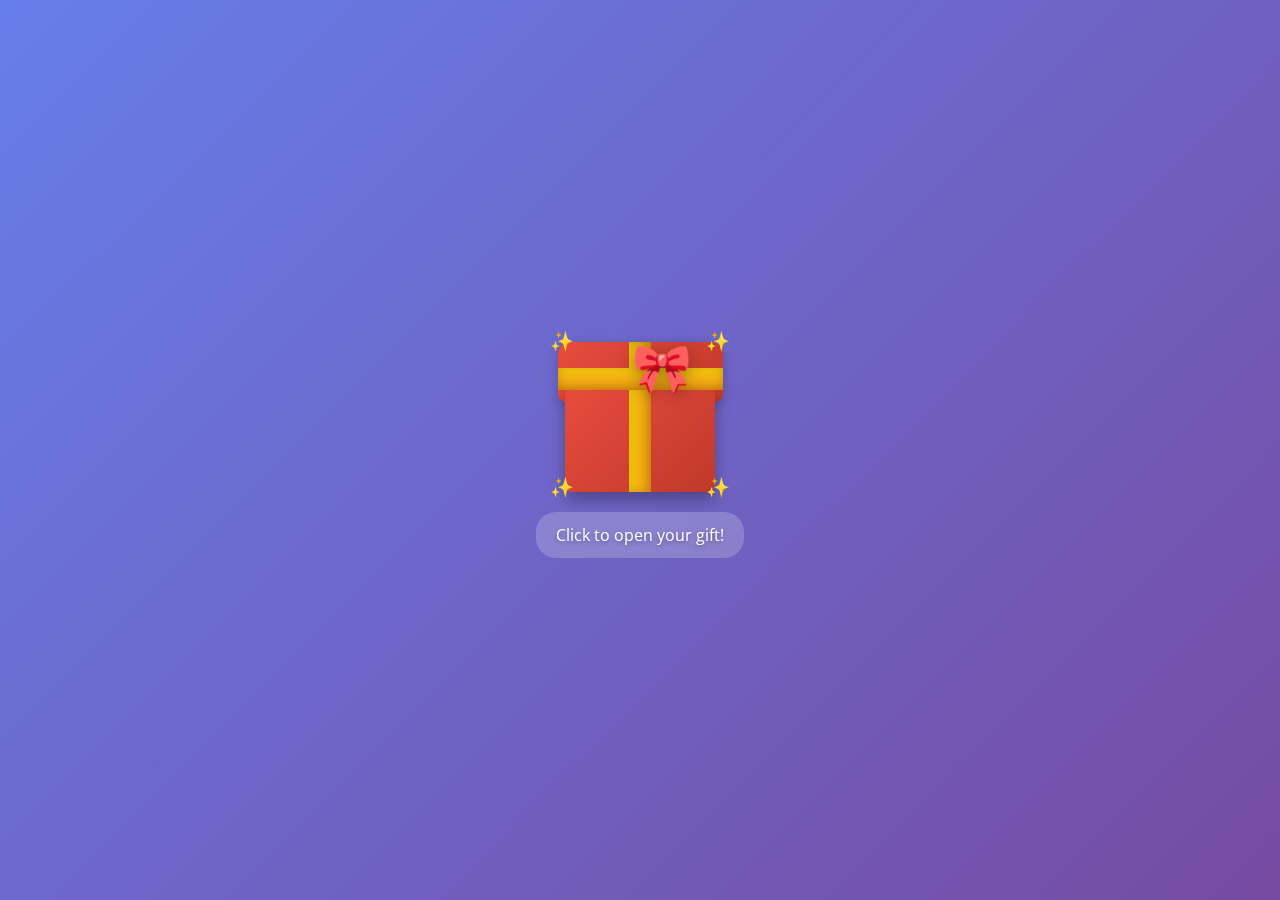
<file: index.html>
<!DOCTYPE html>
<html>

<head>
  <meta charset="utf-8">
  <meta name="viewport" content="width=device-width">
  <title>Happy Birthday!</title>
  <link href="style.css" rel="stylesheet" type="text/css" />
  <link href="https://fonts.googleapis.com/css2?family=Pacifico&family=Open+Sans:wght@400;600&display=swap" rel="stylesheet">
</head>

<body>
  <div class="container">
    <!-- Gift box that appears first -->
    <div class="gift-box-container">
      <div class="gift-box">
        <div class="gift-box-top"></div>
        <div class="gift-box-bottom"></div>
        <div class="gift-ribbon-h"></div>
        <div class="gift-ribbon-v"></div>
        <div class="gift-bow">🎀</div>
        <div class="gift-sparkles">
          <div class="sparkle sparkle-1">✨</div>
          <div class="sparkle sparkle-2">✨</div>
          <div class="sparkle sparkle-3">✨</div>
          <div class="sparkle sparkle-4">✨</div>
        </div>
      </div>
      <div class="click-instruction">Click to open your gift!</div>
    </div>

    <!-- Birthday card that appears after gift box explodes -->
    <div class="birthday-card">
      <div class="birthday-message">
        <h1 class="main-title">Happy Birthday</h1>
        <h2 class="name-title">miss sakshi!</h2>
        <div class="balloons">
          <div class="balloon balloon-1">🎈</div>
          <div class="balloon balloon-2">🎈</div>
          <div class="balloon balloon-3">🎈</div>
          <div class="balloon balloon-4">🎈</div>
          <div class="balloon balloon-5">🎈</div>
        </div>
        
        <div class="memories-section">
          <h3 class="memories-title">With a  Beautiful Memory 📸</h3>
          <div class="memory-frame">
            <img src="memory_photo.jpg" alt="Beautiful memories with sakshi and friends" class="memory-photo">
            <div class="memory-caption">Good times with amazing friends! 💕</div>
            <div class="memory-hearts">
              <span class="heart heart-1">💖</span>
              <span class="heart heart-2">💕</span>
              <span class="heart heart-3">💝</span>
            </div>
          </div>
        </div>
        
        <p class="wish-text">Dear miss sakshi, hope your special day is filled with endless happiness, joy, laughter, and wonderful memories that will last forever!<br><br>~from your friend<br><strong>AYUSH(sir)😄</strong></p>
        <div class="cake">🎂</div>
        <div class="confetti">
          <div class="confetti-piece"></div>
          <div class="confetti-piece"></div>
          <div class="confetti-piece"></div>
          <div class="confetti-piece"></div>
          <div class="confetti-piece"></div>
          <div class="confetti-piece"></div>
          <div class="confetti-piece"></div>
          <div class="confetti-piece"></div>
        </div>
      </div>
    </div>
  </div>
  <script src="script.js"></script>
</body>

</html>
</file>
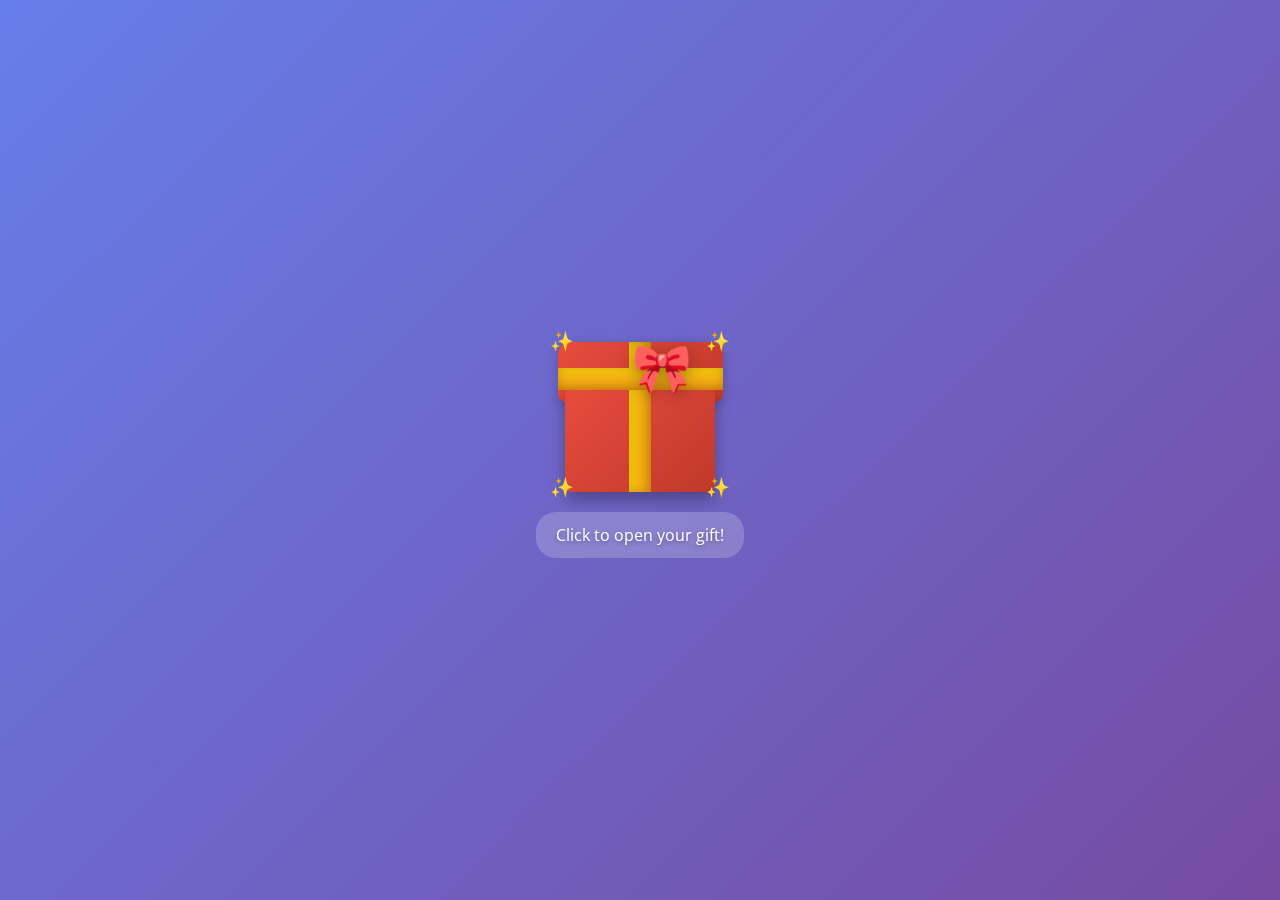
<file: index (12).html>
<!DOCTYPE html>
<html>

<head>
  <meta charset="utf-8">
  <meta name="viewport" content="width=device-width">
  <title>Happy Birthday!</title>
  <link href="style.css" rel="stylesheet" type="text/css" />
  <link href="https://fonts.googleapis.com/css2?family=Pacifico&family=Open+Sans:wght@400;600&display=swap" rel="stylesheet">
</head>

<body>
  <div class="container">
    <!-- Gift box that appears first -->
    <div class="gift-box-container">
      <div class="gift-box">
        <div class="gift-box-top"></div>
        <div class="gift-box-bottom"></div>
        <div class="gift-ribbon-h"></div>
        <div class="gift-ribbon-v"></div>
        <div class="gift-bow">🎀</div>
        <div class="gift-sparkles">
          <div class="sparkle sparkle-1">✨</div>
          <div class="sparkle sparkle-2">✨</div>
          <div class="sparkle sparkle-3">✨</div>
          <div class="sparkle sparkle-4">✨</div>
        </div>
      </div>
      <div class="click-instruction">Click to open your gift!</div>
    </div>

    <!-- Birthday card that appears after gift box explodes -->
    <div class="birthday-card">
      <div class="birthday-message">
        <h1 class="main-title">Happy Birthday</h1>
        <h2 class="name-title">KHUSHI PRIYA!</h2>
        <div class="balloons">
          <div class="balloon balloon-1">🎈</div>
          <div class="balloon balloon-2">🎈</div>
          <div class="balloon balloon-3">🎈</div>
          <div class="balloon balloon-4">🎈</div>
          <div class="balloon balloon-5">🎈</div>
        </div>
        
        <div class="memories-section">
          <h3 class="memories-title">With a  Beautiful Memory 📸</h3>
          <div class="memory-frame">
            <img src="memory_photo.jpg" alt="Beautiful memories with Khushi Priya and friends" class="memory-photo">
            <div class="memory-caption">Good times with amazing friends! 💕</div>
            <div class="memory-hearts">
              <span class="heart heart-1">💖</span>
              <span class="heart heart-2">💕</span>
              <span class="heart heart-3">💝</span>
            </div>
          </div>
        </div>
        
        <p class="wish-text">Dear Khushi Priya, hope your special day is filled with endless happiness, joy, laughter, and wonderful memories that will last forever!<br><br>~from your friend<br><strong>AYUSH(gora wala)😄</strong></p>
        <div class="cake">🎂</div>
        <div class="confetti">
          <div class="confetti-piece"></div>
          <div class="confetti-piece"></div>
          <div class="confetti-piece"></div>
          <div class="confetti-piece"></div>
          <div class="confetti-piece"></div>
          <div class="confetti-piece"></div>
          <div class="confetti-piece"></div>
          <div class="confetti-piece"></div>
        </div>
      </div>
    </div>
  </div>
  <script src="script.js"></script>
</body>

</html>
</file>
<file: style.css>
* {
  margin: 0;
  padding: 0;
  box-sizing: border-box;
}

html, body {
  height: 100vh;
  width: 100vw;
  font-family: 'Open Sans', sans-serif;
  overflow-x: hidden;
}

body {
  background: linear-gradient(135deg, #667eea 0%, #764ba2 100%);
  display: flex;
  align-items: center;
  justify-content: center;
  animation: backgroundShift 10s ease-in-out infinite alternate;
}

@keyframes backgroundShift {
  0% { background: linear-gradient(135deg, #667eea 0%, #764ba2 100%); }
  100% { background: linear-gradient(135deg, #f093fb 0%, #f5576c 100%); }
}

.container {
  perspective: 1000px;
  width: 100%;
  max-width: 450px;
  margin: 0 auto;
}

@keyframes fadeIn {
  from { opacity: 0; transform: translateY(50px); }
  to { opacity: 1; transform: translateY(0); }
}

.birthday-card {
  background: rgba(255, 255, 255, 0.95);
  border-radius: 15px;
  padding: 25px;
  box-shadow: 0 15px 30px rgba(0, 0, 0, 0.2);
  text-align: center;
  width: 100%;
  backdrop-filter: blur(10px);
  transition: transform 0.3s ease, box-shadow 0.3s ease;
  animation: cardFloat 4s ease-in-out infinite;
  opacity: 0;
  transform: scale(0);
  pointer-events: none;
}

@keyframes cardFloat {
  0%, 100% { transform: translateY(0px); }
  50% { transform: translateY(-10px); }
}

.birthday-card:hover {
  transform: translateY(-5px);
  box-shadow: 0 25px 50px rgba(0, 0, 0, 0.3);
}

.main-title {
  font-family: 'Pacifico', cursive;
  font-size: 2.5rem;
  color: #e74c3c;
  margin-bottom: 15px;
  animation: titleBounce 1s ease-out 0.5s both;
  text-shadow: 3px 3px 6px rgba(0, 0, 0, 0.1);
}

@keyframes titleBounce {
  0% { transform: scale(0); opacity: 0; }
  50% { transform: scale(1.1); opacity: 0.8; }
  100% { transform: scale(1); opacity: 1; }
}

.balloons {
  margin: 20px 0;
  height: 60px;
  position: relative;
}

.balloon {
  font-size: 2rem;
  display: inline-block;
  margin: 0 8px;
  animation: balloonFloat 3s ease-in-out infinite;
  cursor: pointer;
  transition: transform 0.2s ease;
}

.balloon:hover {
  transform: scale(1.2);
}

@keyframes balloonFloat {
  0%, 100% { transform: translateY(0px) rotate(-2deg); }
  25% { transform: translateY(-15px) rotate(2deg); }
  50% { transform: translateY(-25px) rotate(-1deg); }
  75% { transform: translateY(-10px) rotate(1deg); }
}

.balloon-1 { animation-delay: 0s; }
.balloon-2 { animation-delay: 0.5s; }
.balloon-3 { animation-delay: 1s; }
.balloon-4 { animation-delay: 1.5s; }
.balloon-5 { animation-delay: 2s; }

.wish-text {
  font-size: 1rem;
  color: #2c3e50;
  line-height: 1.5;
  margin: 20px 0;
  animation: textSlide 1.5s ease-out 1.5s both;
  font-weight: 400;
}

@keyframes textSlide {
  from { opacity: 0; transform: translateX(-30px); }
  to { opacity: 1; transform: translateX(0); }
}

.cake {
  font-size: 2.5rem;
  margin: 20px 0;
  animation: cakeBounce 2s ease-in-out 2s both, cakeGlow 2s ease-in-out infinite 4s;
  cursor: pointer;
  transition: transform 0.2s ease;
}

.cake:hover {
  transform: scale(1.1);
}

@keyframes cakeBounce {
  0% { opacity: 0; transform: translateY(50px) rotate(0deg); }
  60% { opacity: 1; transform: translateY(-20px) rotate(5deg); }
  80% { transform: translateY(-10px) rotate(-5deg); }
  100% { opacity: 1; transform: translateY(0px) rotate(0deg); }
}

@keyframes cakeGlow {
  0%, 100% { filter: drop-shadow(0 0 10px rgba(255, 215, 0, 0.6)); }
  50% { filter: drop-shadow(0 0 20px rgba(255, 215, 0, 0.9)); }
}

.confetti {
  position: absolute;
  top: 0;
  left: 0;
  width: 100%;
  height: 100%;
  pointer-events: none;
  overflow: hidden;
}

.confetti-piece {
  position: absolute;
  width: 10px;
  height: 10px;
  background: linear-gradient(45deg, #ff6b6b, #4ecdc4, #45b7d1, #f9ca24);
  animation: confettiFall 3s linear infinite;
}

@keyframes confettiFall {
  0% {
    transform: translateY(-100vh) rotate(0deg);
    opacity: 1;
  }
  100% {
    transform: translateY(100vh) rotate(360deg);
    opacity: 0;
  }
}

.confetti-piece:nth-child(1) { left: 10%; animation-delay: 0s; background: #ff6b6b; }
.confetti-piece:nth-child(2) { left: 20%; animation-delay: 0.5s; background: #4ecdc4; }
.confetti-piece:nth-child(3) { left: 30%; animation-delay: 1s; background: #45b7d1; }
.confetti-piece:nth-child(4) { left: 40%; animation-delay: 1.5s; background: #f9ca24; }
.confetti-piece:nth-child(5) { left: 50%; animation-delay: 2s; background: #ff9ff3; }
.confetti-piece:nth-child(6) { left: 60%; animation-delay: 2.5s; background: #54a0ff; }
.confetti-piece:nth-child(7) { left: 70%; animation-delay: 3s; background: #5f27cd; }
.confetti-piece:nth-child(8) { left: 80%; animation-delay: 3.5s; background: #00d2d3; }

/* Memories Section Styling */
.memories-section {
  margin: 25px 0;
  animation: memoriesSlideIn 2s ease-out 2.5s both;
}

.memories-title {
  font-family: 'Pacifico', cursive;
  font-size: 1.3rem;
  color: #8e44ad;
  margin-bottom: 15px;
  animation: titleGlow 2s ease-in-out infinite;
  text-shadow: 2px 2px 4px rgba(0, 0, 0, 0.1);
}

@keyframes titleGlow {
  0%, 100% { filter: drop-shadow(0 0 8px rgba(142, 68, 173, 0.6)); }
  50% { filter: drop-shadow(0 0 16px rgba(142, 68, 173, 0.9)); }
}

.memory-frame {
  position: relative;
  display: inline-block;
  background: linear-gradient(145deg, #ffffff, #f5f5f5);
  padding: 10px;
  border-radius: 15px;
  box-shadow: 
    0 8px 20px rgba(0, 0, 0, 0.2),
    inset 0 1px 0 rgba(255, 255, 255, 0.8),
    inset 0 -1px 0 rgba(0, 0, 0, 0.1);
  animation: frameFloat 4s ease-in-out infinite;
  cursor: pointer;
  transition: transform 0.3s ease, box-shadow 0.3s ease;
}

.memory-frame:hover {
  transform: scale(1.05);
  box-shadow: 
    0 12px 25px rgba(0, 0, 0, 0.3),
    inset 0 1px 0 rgba(255, 255, 255, 0.9),
    inset 0 -1px 0 rgba(0, 0, 0, 0.15);
}

@keyframes frameFloat {
  0%, 100% { transform: translateY(0px) rotate(0deg); }
  25% { transform: translateY(-5px) rotate(1deg); }
  50% { transform: translateY(-8px) rotate(0deg); }
  75% { transform: translateY(-3px) rotate(-1deg); }
}

.memory-photo {
  max-width: 300px;
  max-height: 225px;
  width: 100%;
  height: auto;
  border-radius: 10px;
  object-fit: cover;
  animation: photoReveal 1.5s ease-out 3s both;
  box-shadow: 0 3px 10px rgba(0, 0, 0, 0.2);
  transition: filter 0.3s ease;
}

.memory-photo:hover {
  filter: brightness(1.1) contrast(1.05);
}

@keyframes photoReveal {
  0% {
    opacity: 0;
    transform: scale(0.8) rotate(-5deg);
    filter: blur(5px);
  }
  100% {
    opacity: 1;
    transform: scale(1) rotate(0deg);
    filter: blur(0px);
  }
}

.memory-caption {
  margin-top: 8px;
  font-size: 0.9rem;
  color: #34495e;
  font-style: italic;
  animation: captionFadeIn 1s ease-out 3.5s both;
  text-shadow: 1px 1px 2px rgba(255, 255, 255, 0.8);
}

@keyframes captionFadeIn {
  from { opacity: 0; transform: translateY(10px); }
  to { opacity: 1; transform: translateY(0); }
}

.memory-hearts {
  position: absolute;
  top: -8px;
  right: -8px;
  animation: heartsAppear 1s ease-out 4s both;
}

.heart {
  font-size: 1.2rem;
  display: inline-block;
  animation: heartBeat 2s ease-in-out infinite;
  margin: 0 1px;
}

@keyframes heartBeat {
  0%, 100% { transform: scale(1); }
  14% { transform: scale(1.2); }
  28% { transform: scale(1); }
  42% { transform: scale(1.2); }
  56% { transform: scale(1); }
}

@keyframes heartsAppear {
  0% {
    opacity: 0;
    transform: scale(0) rotate(-180deg);
  }
  50% {
    opacity: 1;
    transform: scale(1.3) rotate(0deg);
  }
  100% {
    opacity: 1;
    transform: scale(1) rotate(0deg);
  }
}

.heart-1 { animation-delay: 0s; }
.heart-2 { animation-delay: 0.3s; }
.heart-3 { animation-delay: 0.6s; }

@keyframes memoriesSlideIn {
  0% {
    opacity: 0;
    transform: translateX(-50px) scale(0.9);
  }
  100% {
    opacity: 1;
    transform: translateX(0) scale(1);
  }
}

/* Name styling for KHUSHI PRIYA */
.name-title {
  font-family: 'Pacifico', cursive;
  font-size: 1.8rem;
  background: linear-gradient(45deg, #ff6b6b, #4ecdc4, #45b7d1, #f9ca24);
  background-size: 300% 300%;
  -webkit-background-clip: text;
  -webkit-text-fill-color: transparent;
  background-clip: text;
  margin-bottom: 20px;
  animation: nameGlow 2s ease-in-out infinite, gradientShift 3s ease-in-out infinite;
  text-shadow: 0 0 20px rgba(255, 255, 255, 0.5);
  letter-spacing: 2px;
}

@keyframes nameGlow {
  0%, 100% { filter: drop-shadow(0 0 10px rgba(255, 215, 0, 0.8)); }
  50% { filter: drop-shadow(0 0 20px rgba(255, 215, 0, 1)); }
}

@keyframes gradientShift {
  0% { background-position: 0% 50%; }
  50% { background-position: 100% 50%; }
  100% { background-position: 0% 50%; }
}

/* Gift Box Styles */
.gift-box-container {
  display: flex;
  flex-direction: column;
  align-items: center;
  justify-content: center;
  position: fixed;
  top: 50%;
  left: 50%;
  transform: translate(-50%, -50%);
  animation: giftBoxEntrance 2s ease-out;
}

.gift-box-container.exploded {
  opacity: 0;
  pointer-events: none;
  animation: giftBoxExit 0.8s ease-out;
}

@keyframes giftBoxEntrance {
  0% {
    opacity: 0;
    transform: translate(-50%, -50%) translateY(50px) scale(0.5);
  }
  100% {
    opacity: 1;
    transform: translate(-50%, -50%) translateY(0) scale(1);
  }
}

@keyframes giftBoxExit {
  0% {
    opacity: 1;
    transform: translate(-50%, -50%) scale(1);
  }
  100% {
    opacity: 0;
    transform: translate(-50%, -50%) scale(1.5);
  }
}

.gift-box {
  position: relative;
  width: 150px;
  height: 150px;
  cursor: pointer;
  transition: transform 0.3s ease;
  animation: giftFloat 3s ease-in-out infinite;
}

.gift-box:hover {
  transform: scale(1.05);
}

@keyframes giftFloat {
  0%, 100% { transform: translateY(0px); }
  50% { transform: translateY(-10px); }
}

.gift-box-bottom {
  width: 150px;
  height: 105px;
  background: linear-gradient(135deg, #e74c3c, #c0392b);
  border-radius: 8px;
  position: absolute;
  bottom: 0;
  box-shadow: 0 8px 15px rgba(0, 0, 0, 0.3);
}

.gift-box-top {
  width: 165px;
  height: 60px;
  background: linear-gradient(135deg, #e74c3c, #c0392b);
  border-radius: 12px 12px 8px 8px;
  position: absolute;
  top: 0;
  left: -7.5px;
  box-shadow: 0 4px 12px rgba(0, 0, 0, 0.2);
  animation: lidBounce 2s ease-in-out infinite;
}

@keyframes lidBounce {
  0%, 100% { transform: translateY(0px); }
  50% { transform: translateY(-3px); }
}

.gift-ribbon-h {
  width: 22px;
  height: 150px;
  background: linear-gradient(90deg, #f1c40f, #f39c12);
  position: absolute;
  left: 64px;
  top: 0;
  box-shadow: inset -3px 0 8px rgba(0, 0, 0, 0.2);
}

.gift-ribbon-v {
  width: 165px;
  height: 22px;
  background: linear-gradient(180deg, #f1c40f, #f39c12);
  position: absolute;
  left: -7.5px;
  top: 26px;
  box-shadow: inset 0 -3px 8px rgba(0, 0, 0, 0.2);
}

.gift-bow {
  position: absolute;
  top: -8px;
  left: 67px;
  font-size: 3rem;
  animation: bowBounce 2s ease-in-out infinite;
  filter: drop-shadow(0 4px 8px rgba(0, 0, 0, 0.3));
}

@keyframes bowBounce {
  0%, 100% { transform: rotate(-5deg); }
  50% { transform: rotate(5deg); }
}

.gift-sparkles {
  position: absolute;
  width: 100%;
  height: 100%;
  pointer-events: none;
}

.sparkle {
  position: absolute;
  font-size: 1.2rem;
  animation: sparkleMove 2s ease-in-out infinite;
}

@keyframes sparkleMove {
  0%, 100% { transform: scale(0.8) rotate(0deg); opacity: 0.7; }
  50% { transform: scale(1.2) rotate(180deg); opacity: 1; }
}

.sparkle-1 { top: -15px; left: -15px; animation-delay: 0s; }
.sparkle-2 { top: -15px; right: -15px; animation-delay: 0.5s; }
.sparkle-3 { bottom: -8px; left: -15px; animation-delay: 1s; }
.sparkle-4 { bottom: -8px; right: -15px; animation-delay: 1.5s; }

.click-instruction {
  margin-top: 20px;
  font-size: 1rem;
  color: white;
  background: rgba(255, 255, 255, 0.2);
  padding: 12px 20px;
  border-radius: 20px;
  backdrop-filter: blur(10px);
  animation: instructionPulse 2s ease-in-out infinite;
  text-shadow: 0 2px 4px rgba(0, 0, 0, 0.3);
}

@keyframes instructionPulse {
  0%, 100% { transform: scale(1); opacity: 0.9; }
  50% { transform: scale(1.05); opacity: 1; }
}

/* Birthday card reveal animations */
.birthday-card.revealed {
  opacity: 1;
  transform: scale(1);
  pointer-events: auto;
  animation: cardReveal 1s ease-out;
}

@keyframes cardReveal {
  0% {
    opacity: 0;
    transform: scale(0) rotate(180deg);
  }
  50% {
    opacity: 0.5;
    transform: scale(1.1) rotate(90deg);
  }
  100% {
    opacity: 1;
    transform: scale(1) rotate(0deg);
  }
}

/* Explosion effect */
@keyframes explode {
  0% { transform: scale(1) rotate(0deg); opacity: 1; }
  50% { transform: scale(2) rotate(180deg); opacity: 0.5; }
  100% { transform: scale(4) rotate(360deg); opacity: 0; }
}

.gift-box.exploding .gift-box-top {
  animation: topExplode 0.8s ease-out forwards;
}

.gift-box.exploding .gift-box-bottom {
  animation: bottomShake 0.8s ease-out forwards;
}

@keyframes topExplode {
  0% { transform: translateY(0) rotate(0deg); }
  100% { transform: translateY(-200px) rotate(720deg) scale(0.5); opacity: 0; }
}

@keyframes bottomShake {
  0%, 100% { transform: translateX(0); }
  10% { transform: translateX(-10px); }
  20% { transform: translateX(10px); }
  30% { transform: translateX(-10px); }
  40% { transform: translateX(10px); }
  50% { transform: translateX(0); }
}

@media (max-width: 768px) {
  
  .container {
    max-width: 350px;
  }
  
  .birthday-card {
    padding: 20px 15px;
  }
  
  .main-title {
    font-size: 2rem;
  }
  
  .name-title {
    font-size: 1.5rem;
    letter-spacing: 1px;
  }
  
  .balloon {
    font-size: 1.5rem;
    margin: 0 6px;
  }
  
  .wish-text {
    font-size: 0.9rem;
  }
  
  .cake {
    font-size: 2rem;
  }
  
  .memories-title {
    font-size: 1.1rem;
  }
  
  .memory-photo {
    max-width: 270px;
    max-height: 200px;
  }
  
  .memory-frame {
    padding: 8px;
  }
  
  .memory-caption {
    font-size: 0.8rem;
  }
  
  .heart {
    font-size: 1rem;
  }
  
  .gift-box {
    width: 120px;
    height: 120px;
  }
  
  .gift-box-bottom {
    width: 120px;
    height: 84px;
  }
  
  .gift-box-top {
    width: 132px;
    height: 48px;
    left: -6px;
  }
  
  .gift-ribbon-h {
    width: 18px;
    height: 120px;
    left: 51px;
  }
  
  .gift-ribbon-v {
    width: 132px;
    height: 18px;
    left: -6px;
    top: 21px;
  }
  
  .gift-bow {
    top: -6px;
    left: 54px;
    font-size: 2.5rem;
  }
  
  .click-instruction {
    font-size: 0.9rem;
    padding: 10px 16px;
  }
}

@media (max-width: 480px) {
  .container {
    max-width: 300px;
  }
  
  .birthday-card {
    padding: 18px 12px;
  }
  
  .main-title {
    font-size: 1.8rem;
  }
  
  .name-title {
    font-size: 1.3rem;
  }
  
  .balloon {
    font-size: 1.3rem;
    margin: 0 4px;
  }
  
  .memories-section {
    margin: 15px 0;
  }
  
  .memory-photo {
    max-width: 240px;
    max-height: 180px;
  }
}
</file>
